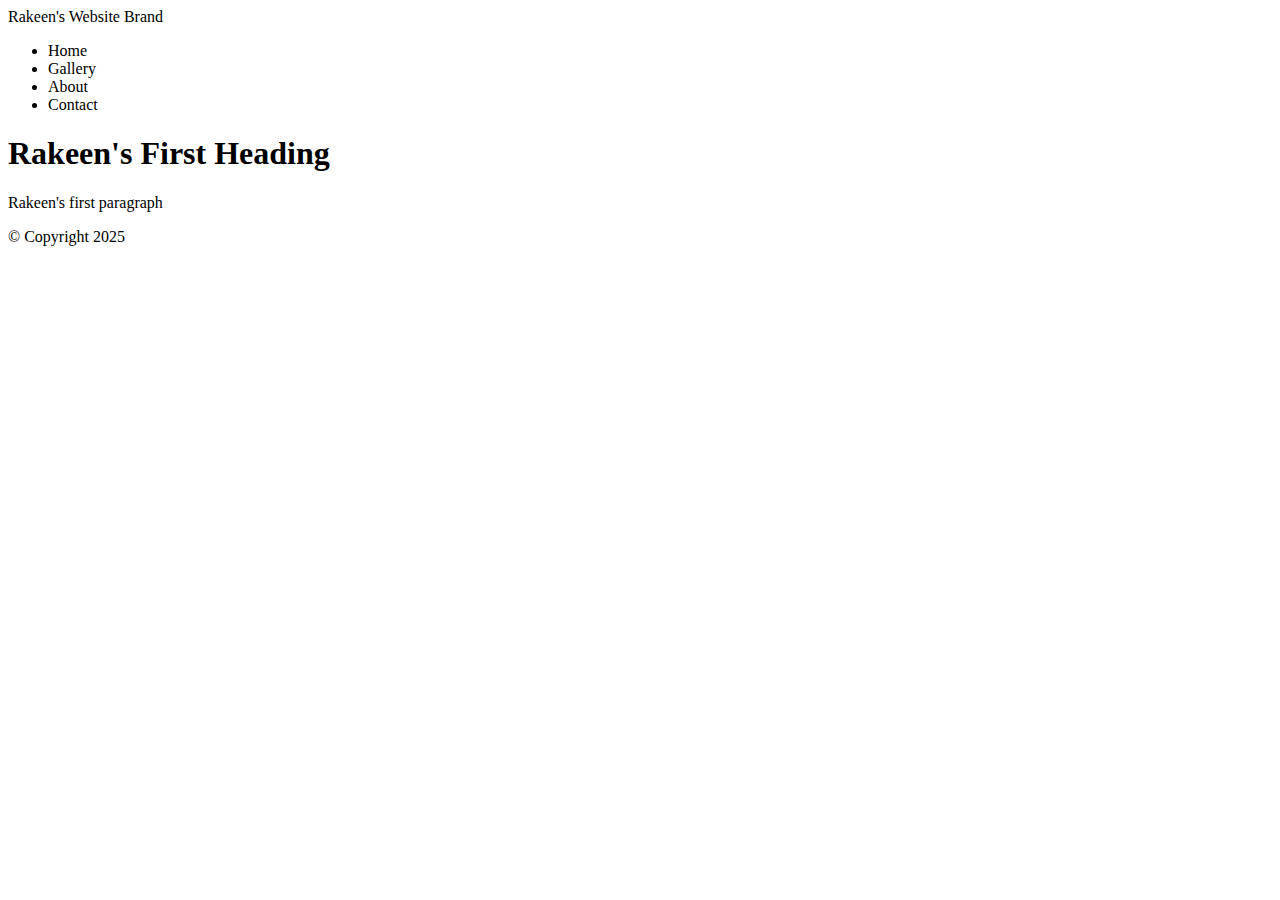
<file: html-demo1.html>
<!DOCTYPE html>
<html>

<head>
    <title>Rakeen's First Web Page</title>
</head>

<body>

    <!-- Container to wrap everything-->
    <div id="container">

        <!-- Brand of website-->
        <header>Rakeen's Website Brand</header>
        <!--Main navigation-->
        <nav>
            <ul>
                <li>Home</li>
                <li>Gallery</li>
                <li>About</li>
                <li>Contact</li>
            </ul>
        </nav>
        <!--End Main navigation-->

        <!-- Main Content-->
        <main>
            <h1>Rakeen's First Heading</h1>
            <p>Rakeen's first paragraph</p>
        </main>
        <!-- End Main Content-->

        <!--Footer information-->
        <footer>&copy; Copyright 2025</footer>
    </div>
    <!-- End container-->
</body>

</html>
</file>
